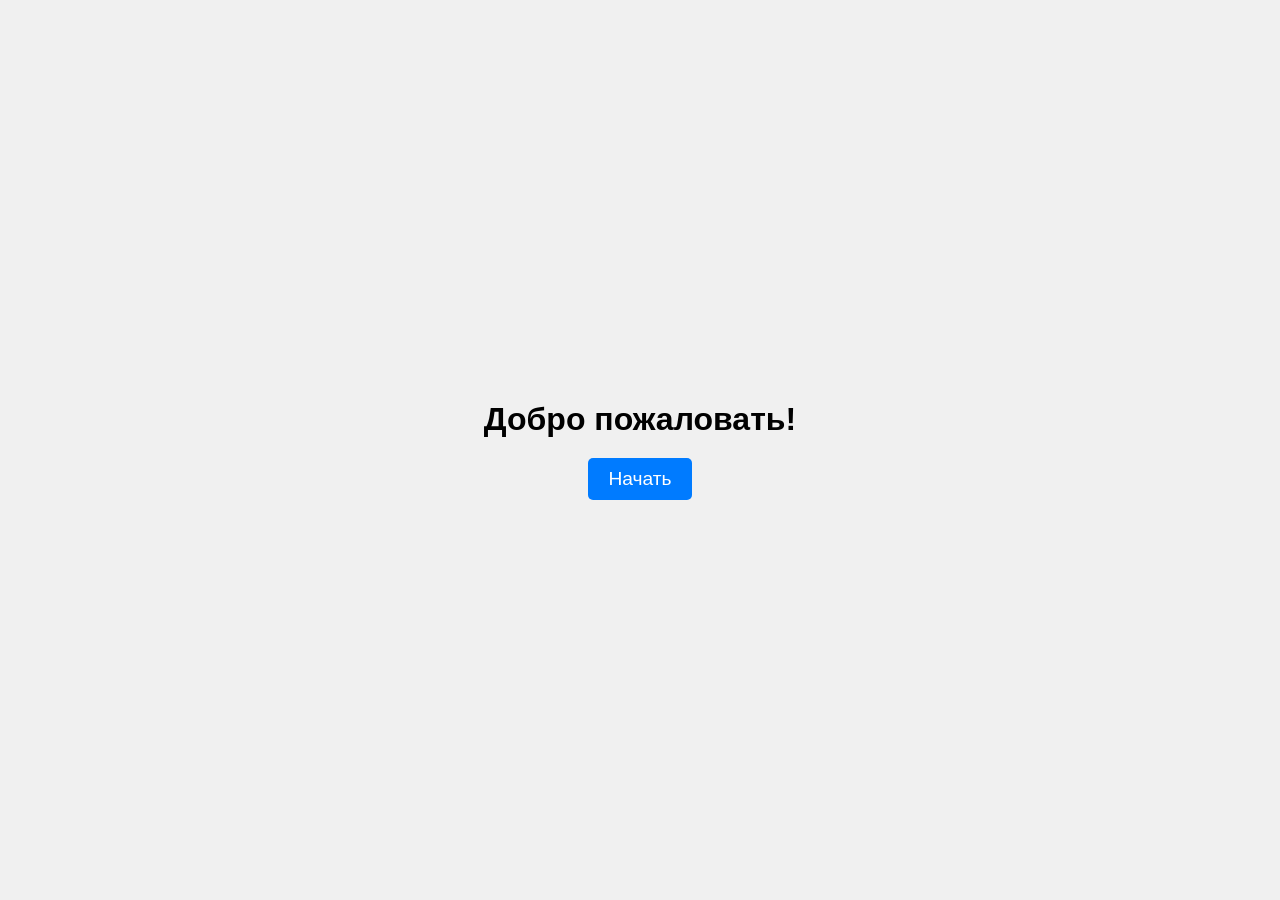
<file: index.html>
<!DOCTYPE html>
<html lang="ru">
<head>
    <meta charset="UTF-8">
    <meta name="viewport" content="width=device-width, initial-scale=1.0">
    <title>Приветствие</title>
    <link rel="stylesheet" href="styles.css">
    <script src="script.js"></script>
</head>
<body>
    <div class="container" id="form">
        <h1>Добро пожаловать!</h1>
        <button onclick="nextStep()" id="startButton">Начать</button>
        <!-- <button onclick="generat()" id="startButton">Начать</button> -->
    </div>

   <!--  <a href="ind.html">перейти</a> -->
    
</body>

</html>
</file>
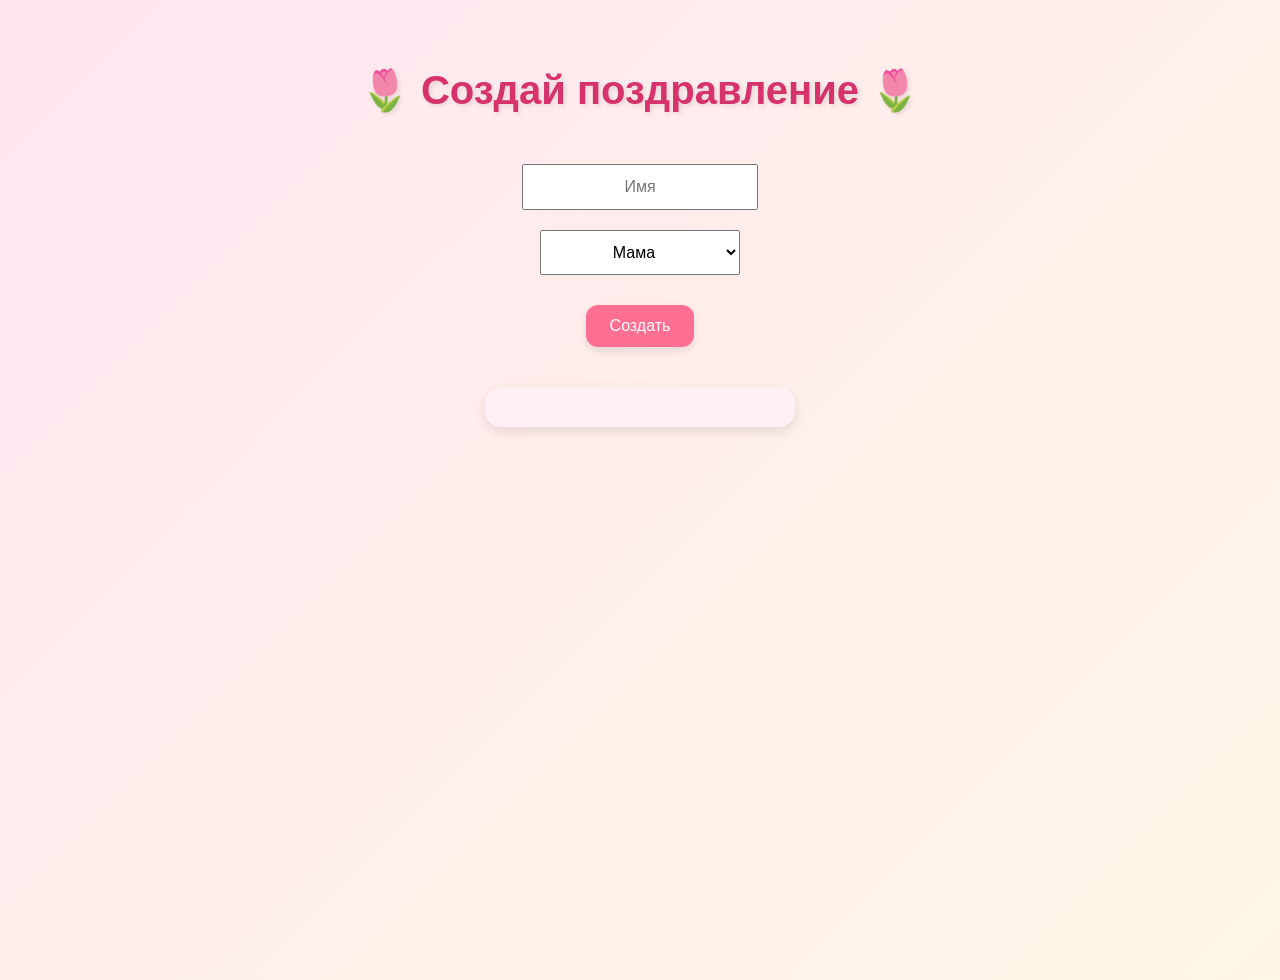
<file: ind.html>
<!DOCTYPE html>
<html lang="ru">
<head>
<meta charset="UTF-8">
<title>Интерактивное поздравление</title>
<link rel="stylesheet" href="style.css">
</head>
<body>

<h1>🌷 Создай поздравление 🌷</h1>

<input type="text" id="name" placeholder="Имя">
<select id="role">
    <option value="мама">Мама</option>
    <option value="сестра">Сестра</option>
</select>

<button onclick="generate()">Создать</button>

<div id="output"></div>

<script src="script.js"></script>
</body>
</html>
</file>
<file: styles.css>
* {
    margin: 0;
    padding: 0;
    box-sizing: border-box;
}

body {
    display: flex;
    justify-content: center;
    align-items: center;
    min-height: 100vh;
    background-color: #f0f0f0;
    font-family: Arial, sans-serif;
}

.container {
    text-align: center;
}

h1 {
    font-size: 2rem;
    margin-bottom: 20px;
}

button {
    padding: 10px 20px;
    font-size: 1.2rem;
    cursor: pointer;
    background-color: #007BFF;
    color: white;
    border: none;
    border-radius: 5px;
}

button:hover {
    background-color: #0056b3;
}
</file>
<file: style.css>
/* Общие стили */
body {
    font-family: 'Segoe UI', Tahoma, Geneva, Verdana, sans-serif;
    background: linear-gradient(135deg, #ffe6f0, #fff7e6);
    display: flex;
    flex-direction: column;
    align-items: center;
    justify-content: flex-start;
    min-height: 100vh;
    margin: 0;
    padding: 40px 20px;
    color: #333;
}

/* Заголовок */
h1 {
    font-size: 2.5rem;
    color: #d6336c;
    text-shadow: 2px 2px 5px rgba(0,0,0,0.1);
    margin-bottom: 40px;
    text-align: center;
}

/* Поля ввода */
input[type="text"], select {
    padding: 12px 16px;
    margin: 10px 0;
    font-size: 1rem;
    border: 2px solid border-radius 12px;
    outline:none transition all 0.3s ease;
    width: 200px;
    text-align: center;
}

input[type="text"]:focus, select:focus {
    border-color: #d6336c;
    box-shadow: 0 0 10px rgba(214, 51, 108, 0.3);
}

/* Кнопка */
button {
    background-color: #ff6f91;
    color: white;
    border: none;
    padding: 12px 24px;
    margin-top: 20px;
    font-size: 1rem;
    border-radius: 12px;
    cursor: pointer;
    transition: all 0.3s ease;
    box-shadow: 0 4px 8px rgba(0,0,0,0.1);
}

button:hover {
    background-color: #d6336c;
    transform: translateY(-2px);
    box-shadow: 0 6px 12px rgba(0,0,0,0.2);
}

/* Блок результата */
#output {
    margin-top: 40px;
    padding: 20px 30px;
    background: #fff0f5;
    border-radius: 16px;
    box-shadow: 0 4px 12px rgba(0,0,0,0.1);
    font-size: 1.2rem;
    text-align: center;
    min-width: 250px;
    max-width: 400px;
    word-wrap: break-word;
}

/* Анимация появления */
#output.show {
    animation: fadeIn 0.6s ease forwards;
}

.confetti {
    position: fixed;
    top: -10px;
    width: 10px;
    height: 10px;
    background-color: #fc00c5;
    opacity: 0.8;
    border-radius: 50%;
    z-index: 9999;
    pointer-events: none;
    animation-name: fall;
    animation-timing-function: linear;
}

/* Анимация падения */
@keyframes fall {
    0% {
        transform: translateY(0) rotate(0deg);
    }
    100% {
        transform: translateY(100vh) rotate(360deg);
    }
}
</file>
